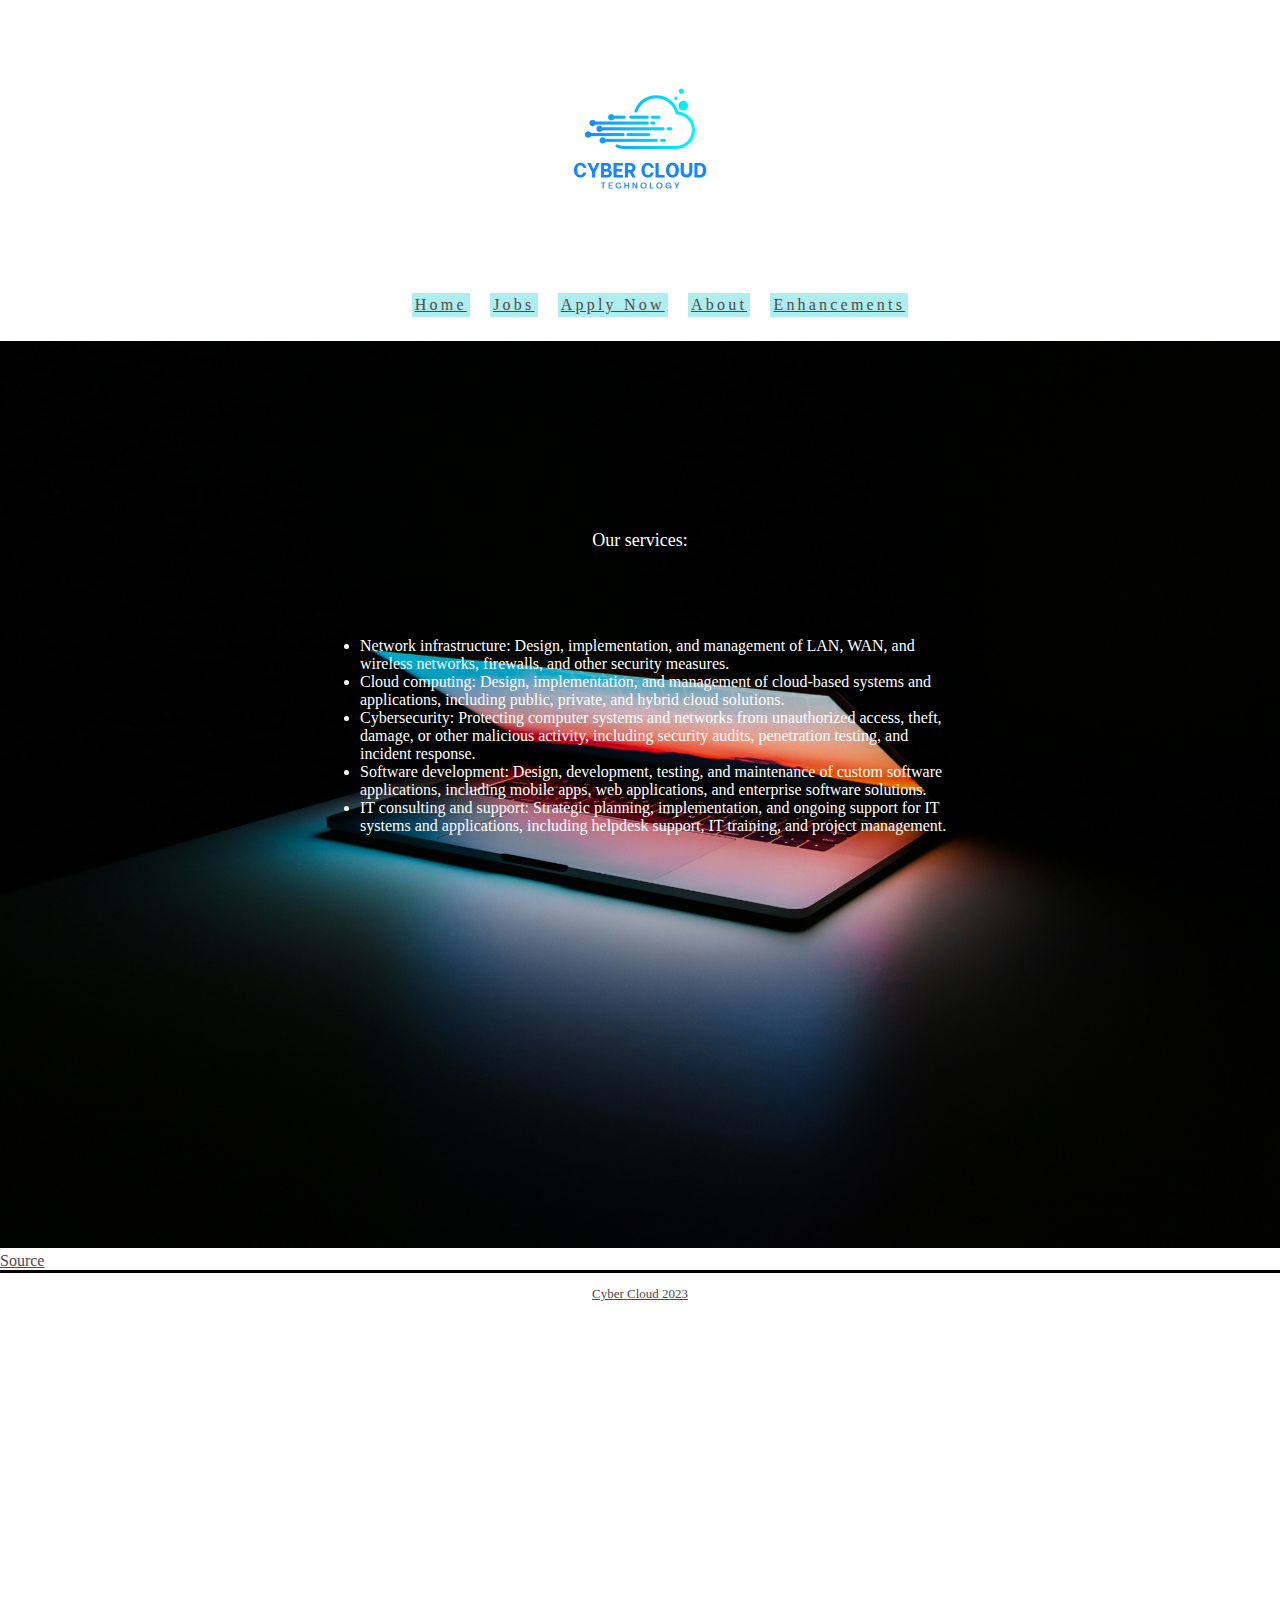
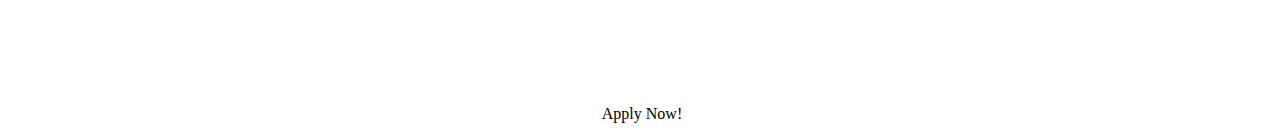
<file: index.html>
<!DOCTYPE html>
<html lang="en">
<head>
 <meta charset="utf-8" />
 <meta name="description" content="IT company advertising vacant positions" />
 <meta name="keywords" content="IT, job, vacant position, job application" />
 <meta name="author" content="Rafia Sanjida Chowdhury" />
 <title> Cyber Cloud | Home </title>
 <link href="styles/style.css" rel="stylesheet" />
</head>

<body>
    <header>
        <a href="index.html">  <img src="images/logo.png" width="250" height="250" alt="logo" class="logo" /></a>
        <!--Menu that links to the other pages using nav-->
        <nav id="nav">
            <ul >
                <li class="menu"><a href="index.html" >Home</a></li>
                <li class="menu"><a href="jobs.html" target="_blank">Jobs</a></li> <!--enhancement which will open tabs in a new tab -->
                <li class="menu"><a href="apply.html" target="_blank"> Apply Now </a></li>
                <li class="menu"><a href="about.html" target="_blank">About</a> </li>
                <li class="menu"><a href="enhancements.html" target="_blank">Enhancements</a></li>
            </ul>
        </nav>
    </header> 
	
    <img src="images/laptop.jpg" alt="laptop" class="bg" />
    <a href="https://unsplash.com/photos/Im7lZjxeLhg" id="source" target="_blank">Source</a>     <!-- /* reference : --> 
	
	<h2 class="intro"> Our services:</h2>
        <ul class="intro01">
            <li>Network infrastructure: Design, implementation, and management of LAN, WAN, and wireless networks, firewalls, and other security measures.</li>
            <li>Cloud computing: Design, implementation, and management of cloud-based systems and applications, including public, private, and hybrid cloud solutions.</li>
            <li>Cybersecurity: Protecting computer systems and networks from unauthorized access, theft, damage, or other malicious activity, including security audits, penetration testing, and incident response.</li>
            <li>Software development: Design, development, testing, and maintenance of custom software applications, including mobile apps, web applications, and enterprise software solutions.</li>
            <li>IT consulting and support: Strategic planning, implementation, and ongoing support for IT systems and applications, including helpdesk support, IT training, and project management.</li>
        </ul>

    <p class="tagline" > <br><br> Join our team and be a part of building the future of technology!  </p> 
	
	<a href="apply.html" class="button">Apply Now!</a>            <!-- enhancement2: button -->

    <footer>
     <p> <a href="mailto:103177473@student.swin.edu.au"> Cyber Cloud 2023</a> </p>
    </footer>

</body>
</html>
</file>
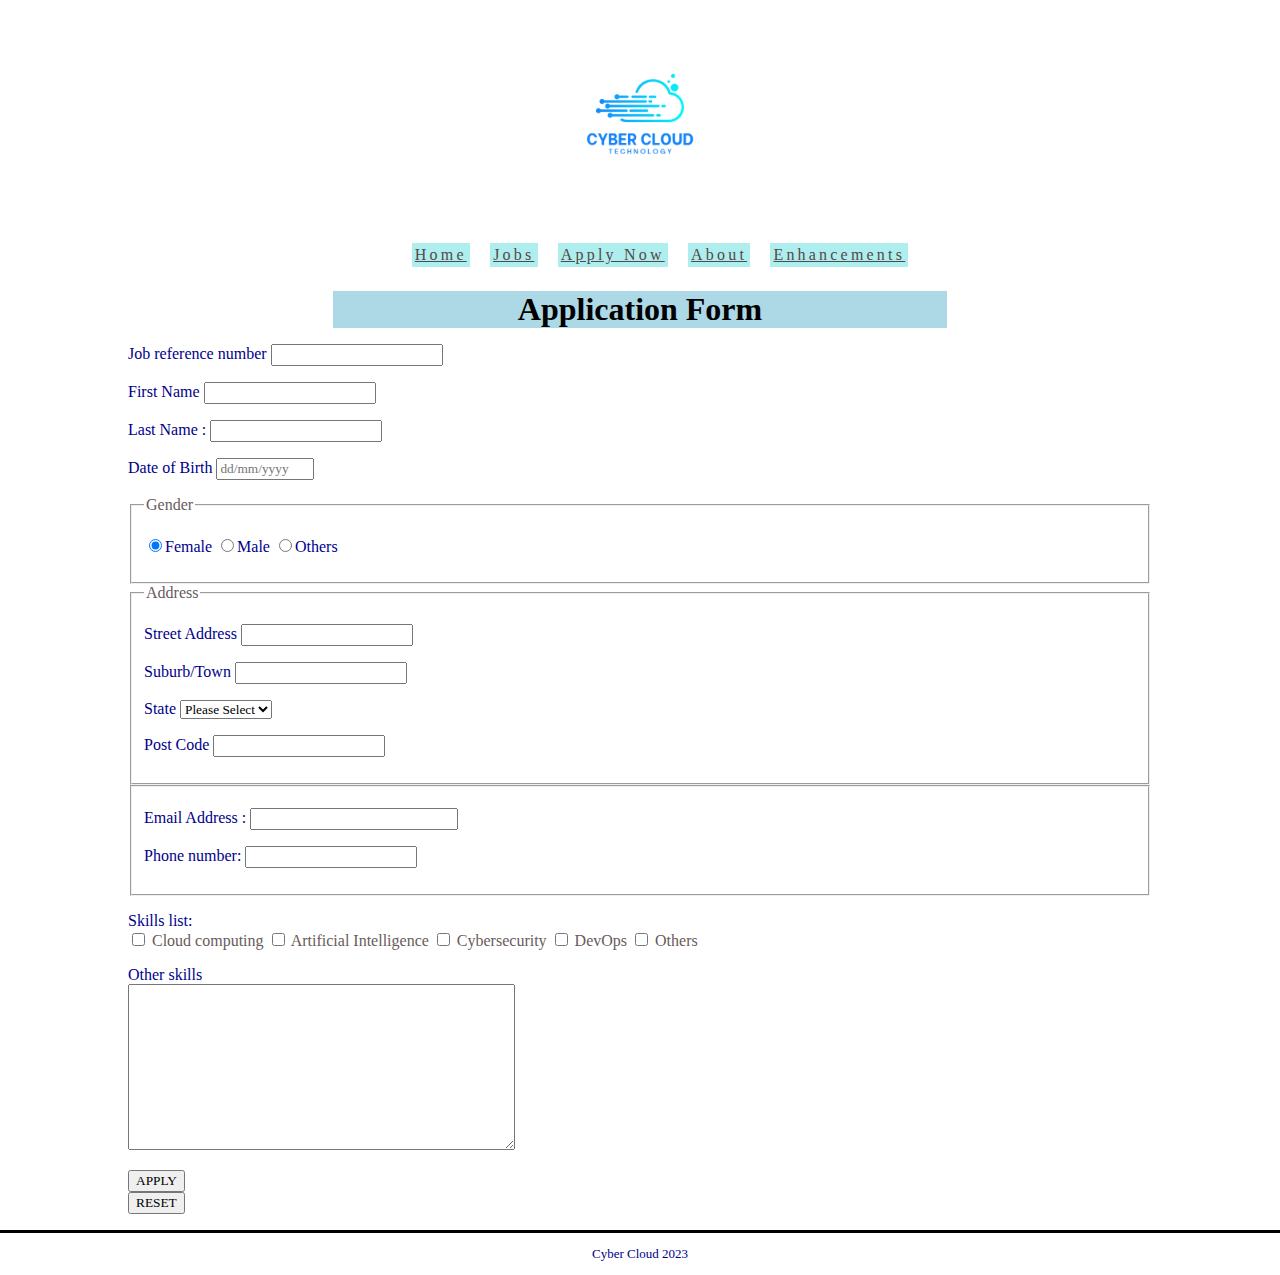
<file: apply.html>
<!DOCTYPE html>
<html lang="en">
<head>
 <meta charset="utf-8" />
 <meta name="description" content="IT company advertising vacant positions" />
 <meta name="keywords" content="IT, job, vacant position, job application" />
 <meta name="author" content="Rafia Sanjida Chowdhury" />
 <title> Cyber Cloud | Apply  </title>
 <link href="styles/style.css" rel="stylesheet" />
</head>


<body>
    <header>
        <a href="index.html">  <img src="images/logo.png" width="200" height="200" alt="logo" class="logo" /></a>
        <!--Menu that links to the other pages using nav-->
        <nav id="nav">
            <ul >
                <li class="menu"><a href="index.html" >Home</a></li>
                <li class="menu"><a href="jobs.html" target="_blank">Jobs</a></li> <!--enhancement which will open tabs in a new tab -->
                <li class="menu"><a href="apply.html" target="_blank"> Apply Now </a></li>
                <li class="menu"><a href="about.html" target="_blank">About</a> </li>
                <li class="menu"><a href="enhancements.html" target="_blank">Enhancements</a></li>
            </ul>
        </nav>
    </header> 
	
	
    <section class="application_form">
        <h1  id="tagline">Application Form</h1>

        <form id="apply" method="post" action="https://mercury.swin.edu.au/it000000/formtest.php">
		        <p><label for="ref_no">Job reference number</label> 
				<input type="text" id="ref_no" name="ref_no" pattern="[a-zA-Z0-9]{5}" required />
                </p>
                <p><label for="first_name">First Name</label> 
                    <input type="text" name= "first_name" id="first_name"  maxlength="20" pattern="[A-Za-z]*" required="required"/>
                </p>
                <p><label for="last_name">Last Name :</label> 
                    <input type="text" name= "last_name" id="last_name"  maxlength="20" pattern="[A-Za-z]*" required="required"/>	 
                </p>
				<p><label for="dob">Date of Birth</label> 
			         <input type="text" name= "dob" id="dob" placeholder="dd/mm/yyyy" maxlength="10" size="10" pattern="\d{1,2}\/\d{1,2}\/\d{4}" required="required"/>
		        </p>
				
			<fieldset>
		         <legend>Gender</legend>
		          <p>
		          <label><input type="radio" name="gender"
		          value="female" checked="checked" required="required"/>Female</label> 
                  <label><input type="radio" name="gender"
		          value="male"/>Male</label> 	
                  <label><input type="radio" name="gender"
		          value="others"/>Others</label> 		 
		          </p>
	        </fieldset>
			
			
            <fieldset>
                <legend>Address</legend>
                <p><label for="street">Street Address</label> 
                    <input type="text" name= "street" id="street" maxlength="40"  required="required"/>
                </p>
                <p><label for="suburb">Suburb/Town</label> 
                    <input type="text" name= "suburb" id="suburb" maxlength="40"  required="required"/>
                </p>
                <p><label for="state">State</label>
                    <select name="state" id="state" required>
                        <option value="" >Please Select</option>
                        <option value="VIC">VIC</option>
                        <option value="NSW">NSW</option>
                        <option value="QLD">QLD</option>
                        <option value="NT">NT</option>
                        <option value="WA">WA</option>
                        <option value="SA">SA</option>
                        <option value="TAS">TAS</option>
                        <option value="ACT">ACT</option>
                    </select>
                </p>
                <p><label for="code">Post Code</label>
                    <input type="text" name = "code" id = "code" pattern= "[0-9]{4}" required="required" />
                </p>
            </fieldset>
            
			
            <fieldset>
			    <p><label for="email">Email Address :</label>
                    <input type="email" id="email" name="email" size="25" required="required" />
                </p>
				<p><label for="phone">Phone number:</label>
                    <input type="text" id="phone" name="phone" pattern="[0-9\s]{8,10}" required> 
				</p>
            </fieldset> 
			
            <p>Skills list:
			 <br />
			 <label> <input type="checkbox" name="skills" required 
			    value="cc"/> Cloud computing</label>
			 <label> <input type="checkbox" name="skills"
			    value="ai"/> Artificial Intelligence</label>  
		     <label> <input type="checkbox" name="skills"
			    value="cyber"/> Cybersecurity</label>
		     <label> <input type="checkbox" name="skills"
			    value="do"/> DevOps</label>
			 <label> <input type="checkbox" name="skills"
			    value="others"/> Others</label>
            </p>
			 
            <p><label>Other skills<br />
                <textarea name="Other skills" rows="10" cols="50" ></textarea>
            </label></p>
	        <p><input type="submit" value="APPLY"/> <br>
                <input type="reset" value="RESET" />
            </p>
        </form>
    </section>
    <footer>
        <p>Cyber Cloud 2023</p>
    </footer>
</body>
</html>
</file>
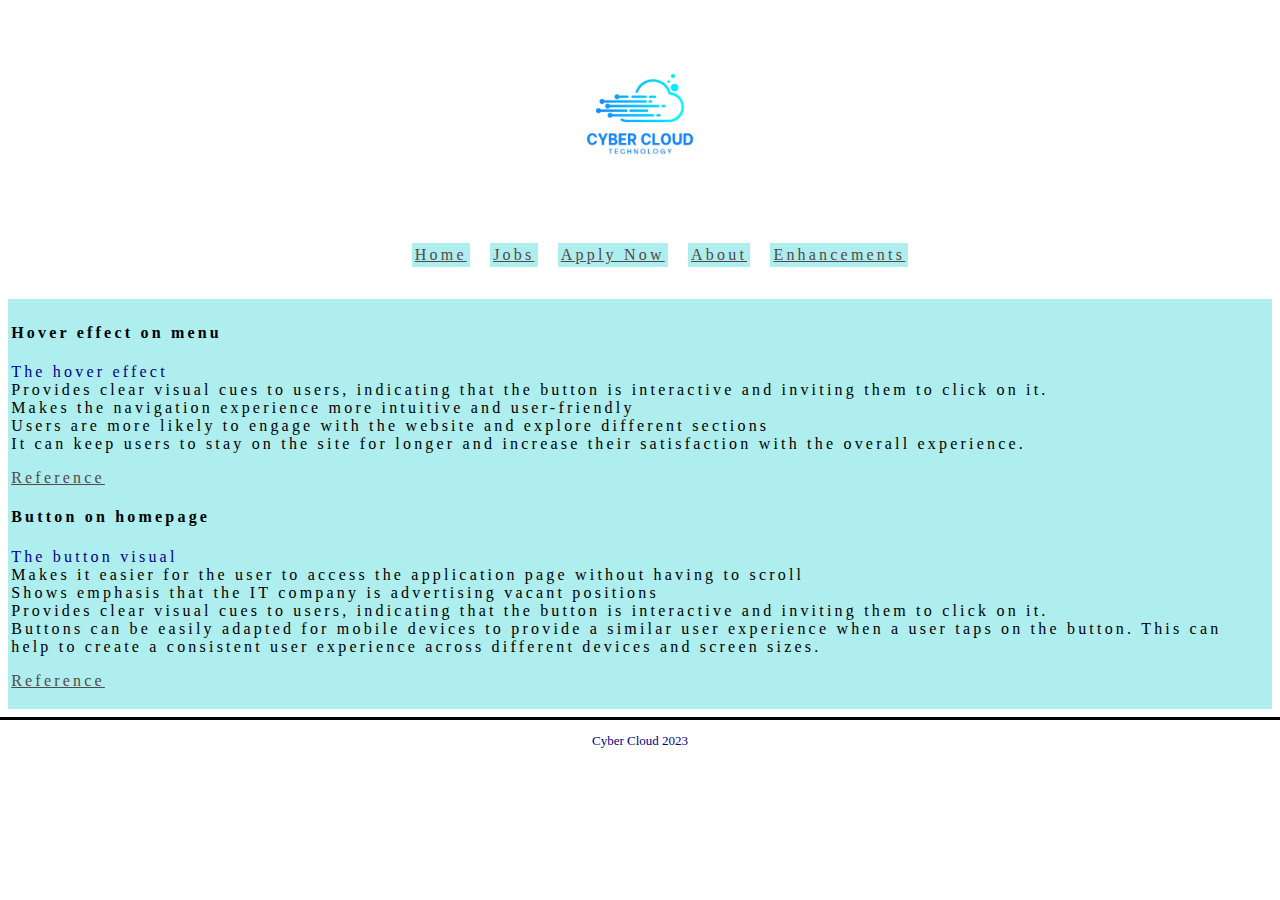
<file: enhancements.html>
<!DOCTYPE html>
<html lang="en">
<head>
 <meta charset="utf-8" />
 <meta name="description" content="IT company advertising vacant positions" />
 <meta name="keywords" content="IT, job, vacant position, job application" />
 <meta name="author" content="Rafia Sanjida Chowdhury" />
 <title> Cyber Cloud | Enhancements  </title>
 <link href="styles/style.css" rel="stylesheet" />
</head>


<body>
    <header>
        <a href="index.html">  <img src="images/logo.png" width="200" height="200" alt="logo" class="logo" /></a>
        <!--Menu that links to the other pages using nav-->
        <nav id="nav">
            <ul >
                <li class="menu"><a href="index.html" >Home</a></li>
                <li class="menu"><a href="jobs.html" target="_blank">Jobs</a></li> <!--enhancement which will open tabs in a new tab -->
                <li class="menu"><a href="apply.html" target="_blank"> Apply Now </a></li>
                <li class="menu"><a href="about.html" target="_blank">About</a> </li>
                <li class="menu"><a href="enhancements.html" target="_blank">Enhancements</a></li>
            </ul>
        </nav>
    </header> 
	
	<section class="enhancement">
	<h4> Hover effect on menu</h4>
		<p> The hover effect <br>
		Provides clear visual cues to users, 
		indicating that the button is interactive and inviting them to click on it.
		<br>Makes the navigation experience more intuitive and user-friendly
	    <br>Users are more likely to engage with the website and explore different sections
		<br>It can keep users to stay on the site for longer and increase their satisfaction with the overall experience.</p>
		<p><a href="https://www.w3schools.com/cssref/tryit.php?filename=trycss_sel_link_more2">Reference</a></p>
		
	<h4> Button on homepage</h4>
	    <p> The button visual
	    <br>Makes it easier for the user to access the application page without having to scroll 
		<br>Shows emphasis that the IT company is advertising vacant positions 
		<br> Provides clear visual cues to users, 
		indicating that the button is interactive and inviting them to click on it.
		<br>Buttons can be easily adapted for mobile devices 
		to provide a similar user experience when a user taps on the button. 
		This can help to create a consistent user experience across different devices and screen sizes. </p>
        <p><a href="https://www.w3schools.com/css/css3_buttons.asp">Reference</a></p>
    </section>

    <footer>
        <p>Cyber Cloud 2023</p>
    </footer>

</body>
</html>
</file>
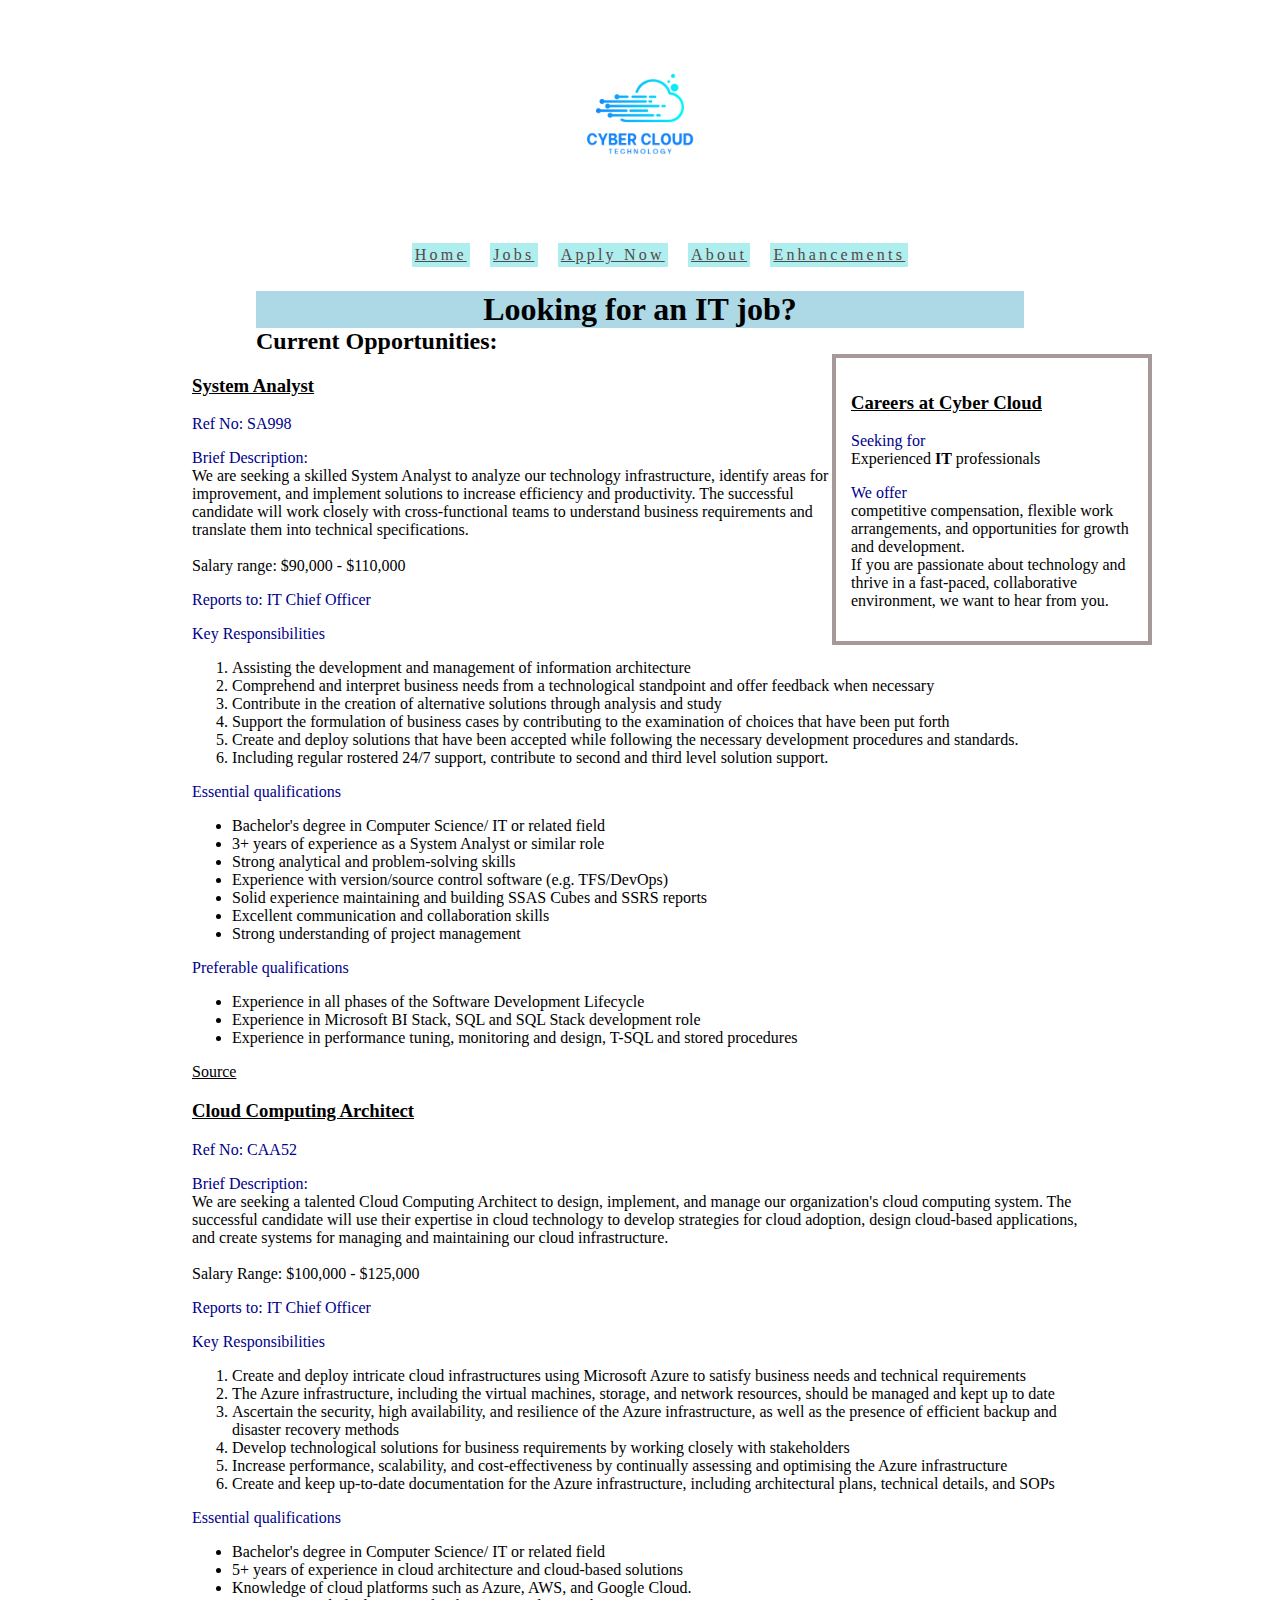
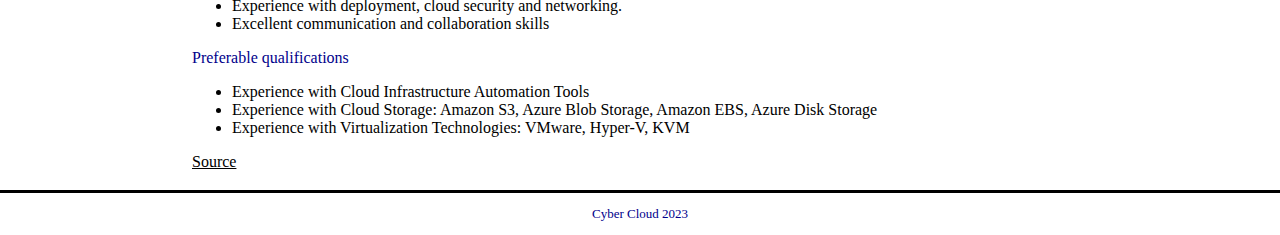
<file: jobs.html>
<!DOCTYPE html>
<html lang="en">
<head>
 <meta charset="utf-8" />
 <meta name="description" content="IT company advertising vacant positions" />
 <meta name="keywords" content="IT, job, vacant position, job application" />
 <meta name="author" content="Rafia Sanjida Chowdhury" />
 <title> Cyber Cloud | Jobs </title>
 <link href="styles/style.css" rel="stylesheet" />
</head>


<body>
    <header>
        <a href="index.html">  <img src="images/logo.png" width="200" height="200" alt="logo" class="logo" /></a>
        <!--Menu that links to the other pages using nav-->
        <nav id="nav">
            <ul >
                <li class="menu"><a href="index.html" >Home</a></li>
                <li class="menu"><a href="jobs.html" target="_blank">Jobs</a></li> <!--enhancement which will open tabs in a new tab -->
                <li class="menu"><a href="apply.html" target="_blank"> Apply Now </a></li>
                <li class="menu"><a href="about.html" target="_blank">About</a> </li>
                <li class="menu"><a href="enhancements.html" target="_blank">Enhancements</a></li>
            </ul>
        </nav>
    </header> 

    <h1 id="tagline">Looking for an IT job? </h1>
	
	
    <aside id="aside">
        <h3><strong>Careers at Cyber Cloud</strong> </h3>
        <p>Seeking for <br> Experienced <strong>IT</strong> <em> professionals </em></p>
        <p>We offer <br> competitive compensation, flexible work arrangements, and opportunities for growth and development. 
	    <br>If you are passionate about <em> technology </em> and thrive in a fast-paced, collaborative environment, we want to hear from you. </p>
    </aside>
	
	<h2 id="jobs"> Current Opportunities:</h2>

    <section class="section01"> 
        <!--content reference: https://www.seek.com.au/job/66307948?type=standard#sol=feb9ac38b1239f063ddb151380e5456119599ef8 -->
        <h3>System Analyst</h3>
		<p>Ref No: SA998</p>
        <p>Brief Description:
	    <br>
		We are seeking a skilled System Analyst to analyze our technology infrastructure, 
		identify areas for improvement, and implement solutions to increase efficiency and productivity. 
		The successful candidate will work closely with cross-functional teams to understand business requirements 
		and translate them into technical specifications.
		<br> <br>Salary range: $90,000 - $110,000
        </p>
		<p>Reports to: IT Chief Officer </p>
		
	    <p>Key Responsibilities </p>
        <ol>
            <li>Assisting the development and management of information architecture</li>
            <li>Comprehend and interpret business needs from a technological standpoint and offer feedback when necessary</li>
            <li>Contribute in the creation of alternative solutions through analysis and study</li>
            <li>Support the formulation of business cases by contributing to the examination of choices that have been put forth </li>
            <li>Create and deploy solutions that have been accepted while following the necessary development procedures and standards. </li>
			<li>Including regular rostered 24/7 support, contribute to second and third level solution support. </li>
        </ol>
		
		<p>Essential qualifications</p>
        <ul>
            <li>Bachelor's degree in Computer Science/ IT or related field</li>
            <li>3+ years of experience as a System Analyst or similar role</li>
            <li>Strong analytical and problem-solving skills</li>
            <li>Experience with version/source control software (e.g. TFS/DevOps) </li>
            <li>Solid experience maintaining and building SSAS Cubes and SSRS reports</li>
			<li>Excellent communication and collaboration skills</li>
			<li>Strong understanding of project management </li>
        </ul>
		
		<p>Preferable qualifications</p>
        <ul>
            <li>Experience in all phases of the Software Development Lifecycle</li>            
            <li>Experience in Microsoft BI Stack, SQL and SQL Stack development role </li>
			<li>Experience in performance tuning, monitoring and design, T-SQL and stored procedures </li>
        </ul>
		
        
        <a href="https://www.seek.com.au/job/66307948?type=standard#sol=feb9ac38b1239f063ddb151380e5456119599ef8" class="source" target="_blank"> Source </a>
    </section>
    <section class="section02"> 
        <!--content reference: https://www.seek.com.au/job/66233654?type=standout#sol=7a8b09e7765ea626561703834ad09bc0ee1 -->
        <h3>Cloud Computing Architect</h3>
		<p>Ref No: CAA52</p>
        <p>Brief Description: <br> 
		We are seeking a talented Cloud Computing Architect to design, implement, 
		and manage our organization's cloud computing system. 
		The successful candidate will use their expertise in cloud technology to develop strategies for cloud adoption, 
		design cloud-based applications, and create systems for managing and maintaining our cloud infrastructure.
        <br> <br>Salary Range: $100,000 - $125,000  </p>
		<p>Reports to: IT Chief Officer </p>
		
	    <p>Key Responsibilities </p>
        <ol>
            <li>Create and deploy intricate cloud infrastructures using Microsoft Azure to satisfy business needs and technical requirements</li>
            <li>The Azure infrastructure, including the virtual machines, storage, and network resources, should be managed and kept up to date</li>
            <li>Ascertain the security, high availability, and resilience of the Azure infrastructure, as well as the presence of efficient backup and disaster recovery methods </li>
            <li>Develop technological solutions for business requirements by working closely with stakeholders</li>
            <li>Increase performance, scalability, and cost-effectiveness by continually assessing and optimising the Azure infrastructure</li>
			<li>Create and keep up-to-date documentation for the Azure infrastructure, including architectural plans, technical details, and SOPs</li>
        </ol>
		
		<p>Essential qualifications</p>
        <ul>
            <li>Bachelor's degree in Computer Science/ IT or related field</li>
            <li>5+ years of experience in cloud architecture and cloud-based solutions</li>
            <li>Knowledge of cloud platforms such as Azure, AWS, and Google Cloud.</li>
            <li>Experience with deployment, cloud security and networking.</li>
			<li>Excellent communication and collaboration skills</li>
        </ul>
		
		<p>Preferable qualifications</p>
        <ul>
            <li>Experience with Cloud Infrastructure Automation Tools</li>            
            <li>Experience with Cloud Storage: Amazon S3, Azure Blob Storage, Amazon EBS, Azure Disk Storage </li>
			<li>Experience with Virtualization Technologies: VMware, Hyper-V, KVM</li>
        </ul>
		
        
        <a href="https://www.seek.com.au/job/66233654?type=standout#sol=7a8b09e7765ea626561703834ad09bc0ee1" class="source" target="_blank"> Source </a>
    </section>

 
    <footer>
        <p>Cyber Cloud 2023</p>
    </footer>

</body>
</html>
</file>
<file: styles/style.css>
/* 
filename: rafia sanjida chowdhury
author: rafia sanjida chowdhury
created: 20/03/2023
last modified: 26/03/2023
description: css file for cyber cloud
*/


*{
    box-sizing: border-box;
}

/* setting the background colour  */
body {
    background-color: #fff;
    margin: 0;
    padding: 0;
}

/*setting font family and style*/
* {
    font-family: "Times New Roman", Times, serif;    /* grouping slector */
    font-style: normal;
}

img {
    max-width: 100%;  
    height: auto;
}

/*header cointing logo and menu list */
header {
    margin-top: 15px;
    text-align: center;
}

 /*styling menu list*/
.menu {                         /* class selector */
    list-style: none;
    display: inline-block ;
    margin: 0.5em ;
    text-decoration: none;
    font-size: 1em;
    padding: 0.2em;
    letter-spacing: 0.2em;
    background-color: #AFEEEE;

}

a { 
    color: rgb(82, 73, 73);
}

nav a:hover {	/* pseudo class */
    color: rgb(165, 146, 146);
	font-size: 150%;                        /* enhancement 1: text size increases */
}

a:visited {    /* pseudo class */
  color: #0000FF;
}

/* styling footer */
footer {  
	width : 100%;
	position: relative  ;
	text-align: center;
    font-size: small;
    border-top-style: solid;
    border-color: #000000;
}


/* index.html  */
.bg {                        /* contextual selector */
    width: 100%;
}

.intro {
	position: absolute;
    top: 60%;
    left: 30%;
    transform: translate(-50%, -50%);
    color: white;
    font-size: large;
    font-weight: lighter; 
    text-align: center;
}

.intro01 {
	position: absolute;
    top: 80%;
    left: 50%;
    transform: translate(-50%, -50%);
    color: white;
    font-size: medium;
    font-weight: lighter; 
    text-align: left;
}

.tagline {
    position: absolute;
    top: 160%;
    left: 45%;
    transform: translate(-50%, -50%);
    color: white;
    font-size: 3em;
    font-weight: lighter; 
    text-align: center;
	margin: 0 5%;
    letter-spacing: 2px; /* to add spaces between letters */
}
 
/* enhancement 2: using button to make it easier for the user to go to application page */
.button {
	position: absolute;
    top: 190%;
    left: 50%;
    transform: translate(-50%, -50%);
    background-color: white;
    border: none;
    color: black;
    padding: 15px 32px;
    text-align: center;
    text-decoration: none;
    display: inline-block;
    font-size: 16px;
    margin: 4px 2px;
    cursor: pointer;
	
}



/* jobs.html */
h1 {
    font-family: "Times New Roman", Times, serif;    /* grouping slector */
	color: black; /* element selector */
    background-color: lightblue;
    margin: 0 20% ;
    text-align: center;
}

h2 {
	margin: 0 20% ;
    text-align: left;
}

p::first-line {                /* pseudo element */
  color: rgb(0, 0, 139);
}

#aside {                    /* id selector */
    width: 25%;
    margin-right: 10%;
    margin-top: 2%;
    float: right;
    padding : 15px; 
    border-style: solid ;
    border-color: rgb(167, 153, 153);
    border-width: 4px;
  }
  

.jobs{
	margin: 0 5%  ;
    text-align: left;
}

.section01, .section02 {
    margin: 1.5% 15%;
}

h3 {
    text-decoration: underline;
}

th, td {
    background-color:#779ecb; /* background for table in about.html */ 
    color: white;
    padding-right: 20px ;
    padding-left: 20px;
}

.source { /* hyperlinked references for better user experience*/ 
    color: black;
    text-decoration: underline;
}


/* apply.html */
.application_form {
    color: rgb(105, 91, 91);
    margin: 0 10% ;
}


/* about.html */
figure {             /* styling my image */
    box-sizing: border-box;
    float: right;
	width: 180px;
    height: 200px;
    margin-right: 25%;
	margin-top: 5.5%;
	border: 2px solid rgb(167, 153, 153);
	padding: 2px;
}

.list {
	text-align:center;
	margin:0;
	padding: 0;
}

.email{
	text-align: left;
    font-weight: bold;
    color: #535151;
}
	

/* styling definition list */ 
dl {    
    float: left;
	margin-top: 5%;
    margin-left: 15%;
    border: solid rgb(167, 153, 153);
    padding: 20px;
    font-size: 15px;
    width: 40%;
}
dl dt {
    width: 25%;
    float: left;
    font-weight: bold;
    color: #535151;
  }
  
/* my class timetable */
.mytimetable {
    margin: 25% 10% 5% 10%; /* to ensure the timetable stays below the definition list and figure  */
	text-align: center;
}


th {
    font-weight: bold;
}

/* enhancement.html */

.enhancement {
    margin: 25% 10% 5% 10%; 
	text-align: left;
	padding: 0.2em;

    list-style: none;
    display: inline-block ;
    margin: 0.5em ;
    text-decoration: none;
    font-size: 1em;
    padding: 0.2em;
    letter-spacing: 0.2em;
    background-color: #AFEEEE;
}
</file>
